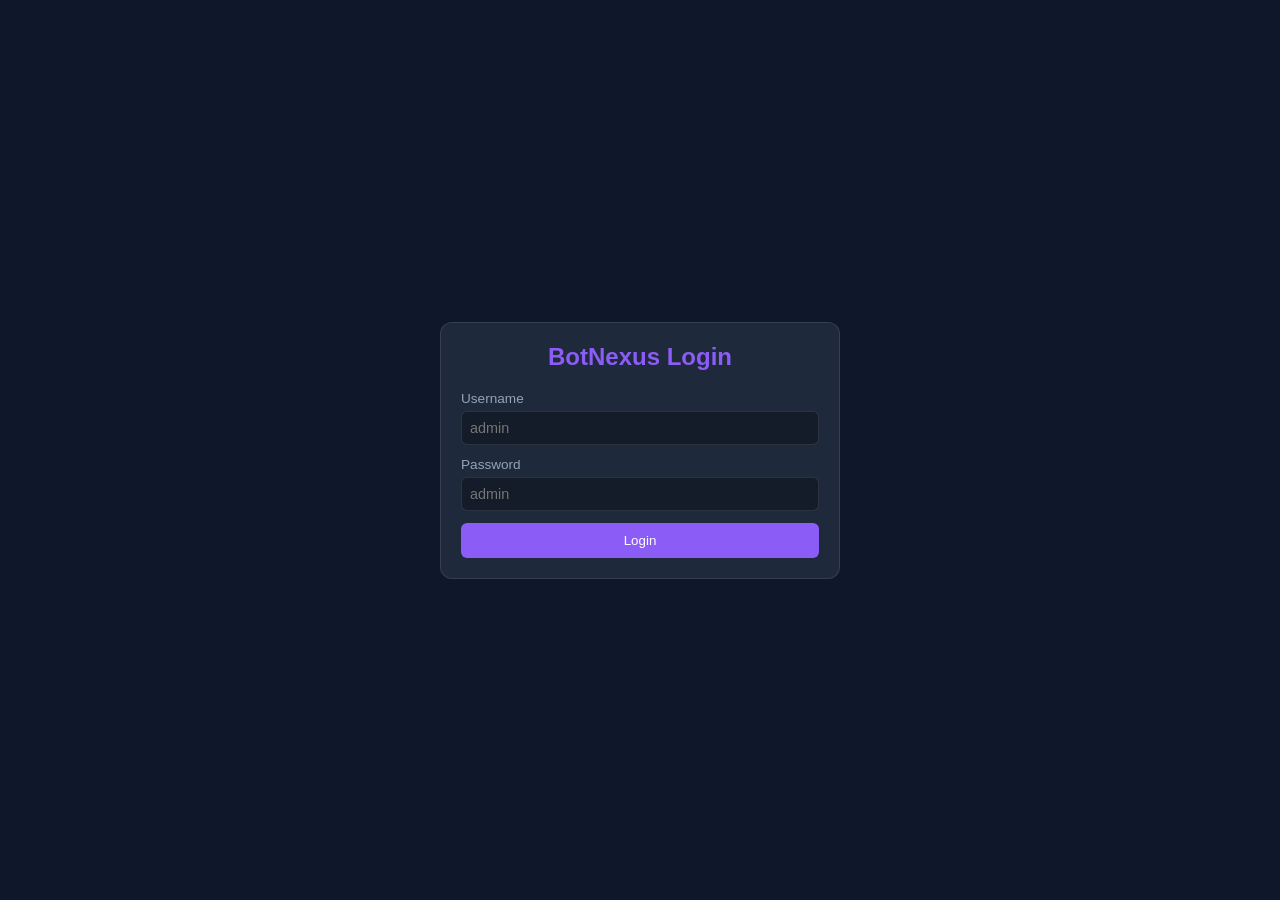
<file: public/login.html>
<!DOCTYPE html>
<html lang="en">

<head>
    <meta charset="UTF-8">
    <meta name="viewport" content="width=device-width, initial-scale=1.0">
    <title>Login - AI WhatsApp Manager</title>
    <link rel="stylesheet" href="style.css">
</head>

<body style="display: flex; align-items: center; justify-content: center;">
    <div class="card" style="width: 100%; max-width: 400px;">
        <h2 style="text-align: center; margin-bottom: 20px; color: var(--accent-color);">BotNexus Login</h2>
        <form id="login-form">
            <div class="form-group">
                <label>Username</label>
                <input type="text" id="username" placeholder="admin">
            </div>
            <div class="form-group">
                <label>Password</label>
                <input type="password" id="password" placeholder="admin">
            </div>
            <button type="submit" class="btn btn-primary" style="width: 100%;">Login</button>
            <p id="error-msg" style="color: var(--danger-color); margin-top: 10px; text-align: center; display: none;">
            </p>
        </form>
    </div>

    <script>
        document.getElementById('login-form').addEventListener('submit', async (e) => {
            e.preventDefault();
            const username = document.getElementById('username').value;
            const password = document.getElementById('password').value;

            try {
                const res = await fetch('/api/login', {
                    method: 'POST',
                    headers: { 'Content-Type': 'application/json' },
                    body: JSON.stringify({ username, password })
                });
                const data = await res.json();

                if (data.success) {
                    localStorage.setItem('token', data.token);
                    window.location.href = 'index.html';
                } else {
                    const err = document.getElementById('error-msg');
                    err.innerText = data.message;
                    err.style.display = 'block';
                }
            } catch (e) {
                console.error(e);
            }
        });
    </script>
</body>

</html>
</file>
<file: public/style.css>
:root {
    --bg-color: #0f172a;
    --card-bg: #1e293b;
    --text-primary: #f8fafc;
    --text-secondary: #94a3b8;
    --accent-color: #8b5cf6;
    --accent-hover: #7c3aed;
    --danger-color: #ef4444;
    --success-color: #22c55e;
    --incoming-bg: #334155;
    --outgoing-bg: #8b5cf6;
    --glass-border: 1px solid rgba(255, 255, 255, 0.1);
}

* {
    box-sizing: border-box;
    margin: 0;
    padding: 0;
    font-family: 'Inter', sans-serif;
}

body {
    background-color: var(--bg-color);
    color: var(--text-primary);
    height: 100vh;
    overflow: hidden;
}

.app-container {
    display: flex;
    flex-direction: column;
    height: 100%;
}

/* Updates for Single Session Layout */
.top-nav {
    display: flex;
    justify-content: space-between;
    align-items: center;
    padding: 15px 30px;
    background: var(--card-bg);
    border-bottom: var(--glass-border);
}

.logo {
    display: flex;
    align-items: center;
    gap: 15px;
}

.logo h2 {
    color: var(--accent-color);
    font-weight: 600;
}

.status-indicator {
    padding: 4px 10px;
    border-radius: 12px;
    font-size: 0.8rem;
    background: rgba(255, 255, 255, 0.1);
}

.actions button {
    padding: 8px 16px;
    background: transparent;
    border: 1px solid var(--text-secondary);
    color: var(--text-secondary);
    border-radius: 6px;
    cursor: pointer;
}

.main-content-single {
    flex: 1;
    display: grid;
    grid-template-columns: 350px 1fr;
    gap: 20px;
    padding: 20px;
    background: radial-gradient(circle at center, #1e1b4b, #0f172a);
    height: calc(100vh - 70px);
    /* Subtract top nav height */
    overflow: hidden;
    /* Prevent body scroll */
}

.control-panel {
    display: flex;
    flex-direction: column;
    gap: 20px;
    overflow-y: auto;
    /* Allow scrolling */
    padding-right: 5px;
    max-height: 100%;
}

.card {
    background: var(--card-bg);
    border-radius: 12px;
    padding: 20px;
    border: var(--glass-border);
}

.card h3 {
    margin-bottom: 15px;
    font-size: 1rem;
    color: var(--text-secondary);
    text-transform: uppercase;
    letter-spacing: 0.5px;
}

/* QR Card */
.qr-container {
    background: #000;
    border-radius: 8px;
    min-height: 200px;
    display: flex;
    align-items: center;
    justify-content: center;
    margin-bottom: 15px;
    overflow: hidden;
}

.qr-container img {
    max-width: 100%;
}

.controls {
    display: flex;
    gap: 10px;
}

.btn {
    flex: 1;
    padding: 10px;
    border: none;
    border-radius: 6px;
    cursor: pointer;
    color: white;
    font-weight: 500;
}

.btn-primary {
    background: var(--accent-color);
}

.btn-danger {
    background: var(--danger-color);
}

.btn-save {
    width: 100%;
    background: var(--success-color);
    margin-top: 10px;
}

/* Settings Form */
.form-group {
    margin-bottom: 12px;
}

.form-group label {
    display: block;
    margin-bottom: 5px;
    font-size: 0.85rem;
    color: var(--text-secondary);
}

.form-group input,
.form-group textarea,
.form-group select {
    width: 100%;
    background: rgba(0, 0, 0, 0.3);
    border: var(--glass-border);
    border-radius: 6px;
    padding: 8px;
    color: white;
    font-size: 0.9rem;
}

.form-group select {
    appearance: none;
    cursor: pointer;
}

.form-group select:focus {
    outline: none;
    border-color: var(--accent-color);
}

/* Chat Panel */
.chat-panel {
    background: var(--card-bg);
    border-radius: 12px;
    border: var(--glass-border);
    display: flex;
    flex-direction: column;
    overflow: hidden;
}

.chat-header {
    padding: 15px;
    border-bottom: var(--glass-border);
    background: rgba(0, 0, 0, 0.2);
}

.chat-window {
    flex: 1;
    overflow-y: auto;
    padding: 20px;
    display: flex;
    flex-direction: column;
    gap: 15px;
}

/* Chat Bubbles */
.message-bubble {
    max-width: 70%;
    padding: 10px 15px;
    border-radius: 12px;
    font-size: 0.95rem;
    line-height: 1.4;
    position: relative;
    word-wrap: break-word;
}

.message-bubble .meta {
    display: block;
    font-size: 0.7rem;
    margin-bottom: 4px;
    opacity: 0.7;
}

.message-bubble.incoming {
    align-self: flex-start;
    background: var(--incoming-bg);
    border-bottom-left-radius: 2px;
}

.message-bubble.outgoing {
    align-self: flex-end;
    background: var(--outgoing-bg);
    border-bottom-right-radius: 2px;
}

.message-bubble.system {
    align-self: center;
    background: rgba(255, 255, 255, 0.05);
    font-size: 0.8rem;
    color: var(--text-secondary);
}

/* Scrollbar */
::-webkit-scrollbar {
    width: 6px;
}

::-webkit-scrollbar-thumb {
    background: rgba(255, 255, 255, 0.1);
    border-radius: 3px;
}
</file>
